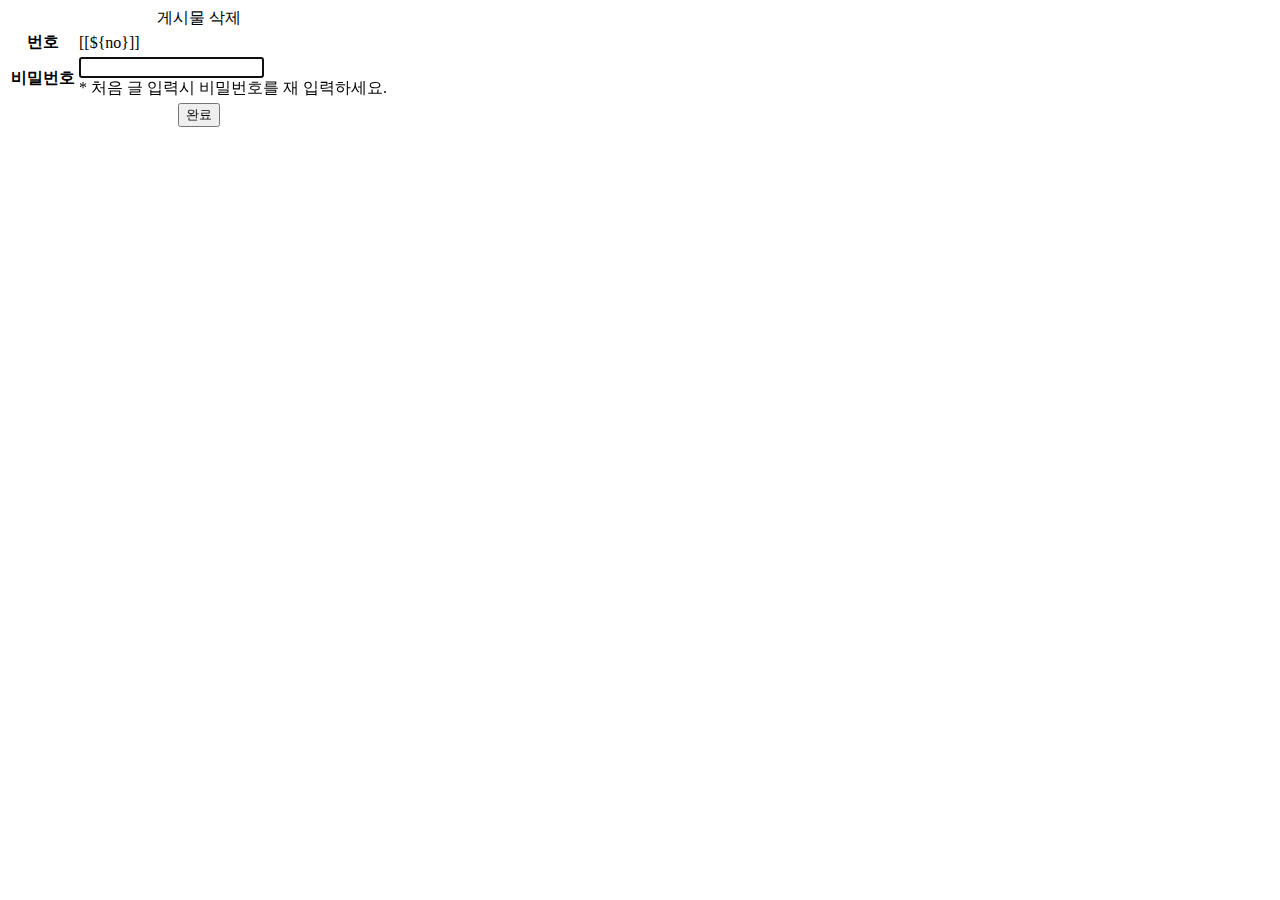
<file: workspace2/BoardTest/src/main/resources/templates/board/delete.html>
<!DOCTYPE html>
<html lang="ko" xmlns:th="http://www.thymeleaf.org"
      xmlns:layout="http://www.ultraq.net.nz/thymeleaf/layout">
<head>
    <meta charset="UTF-8">
    <title>게시물</title>
</head>
<body>
<form method="post">
    <table>
        <caption>게시물 삭제</caption>
        <tr>
            <th>번호</th>
            <td>[[${no}]]<input type="hidden" name="no" th:value="${no}" /></td>
        </tr>
        <tr>
            <th>비밀번호</th>
            <td><input type="password" name="password" required="required"
                       autofocus="autofocus" /><br /> * 처음 글 입력시 비밀번호를 재 입력하세요.</td>
        </tr>
        <tr>
            <td colspan="2" align="center"><input type="submit" value="완료" /></td>
        </tr>
    </table>
</form>
</body>
</html>
</file>
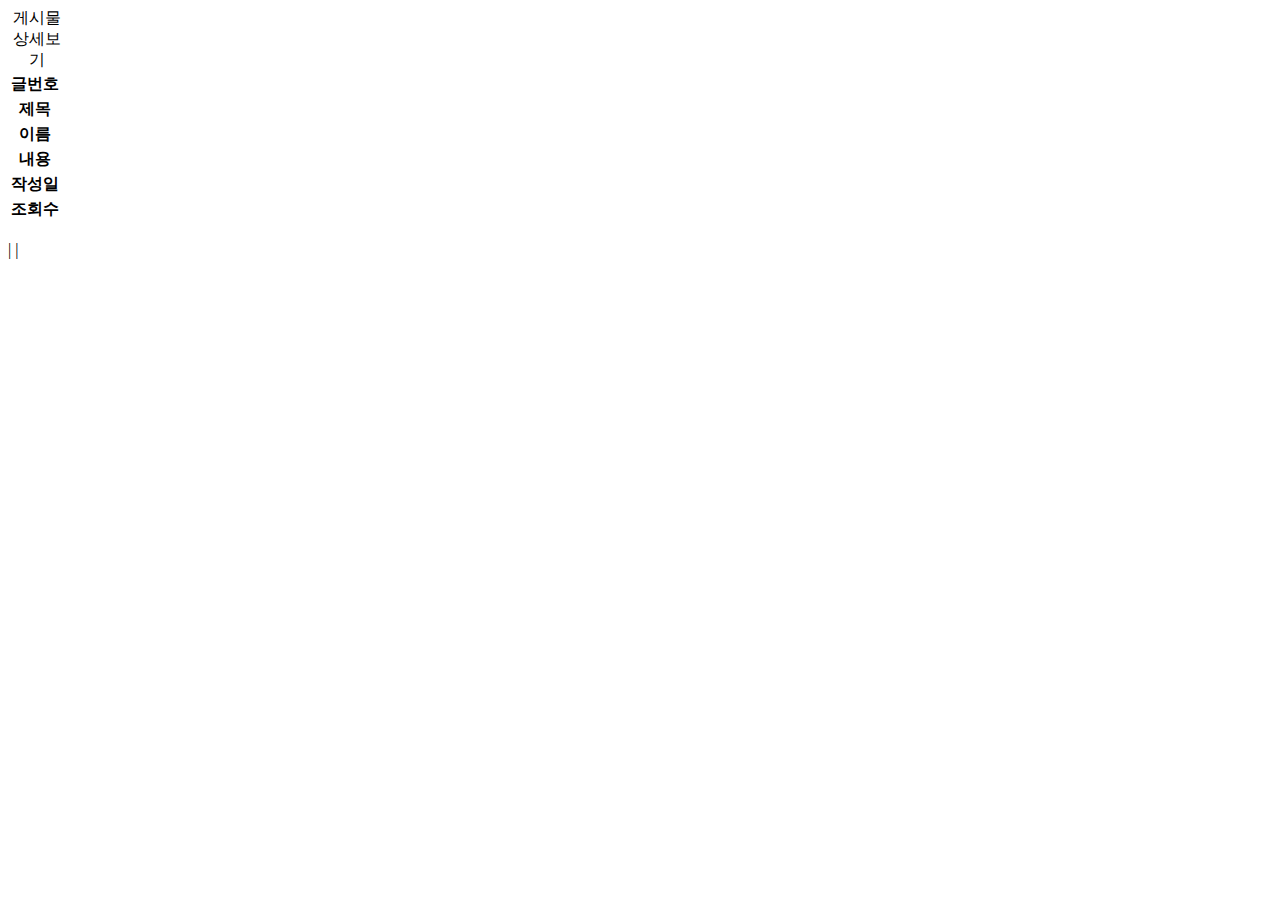
<file: workspace2/BoardTest/src/main/resources/templates/board/detail.html>
<!DOCTYPE html>
<html lang="ko" xmlns:th=http://www.thymeleaf.org
      xmlns:layout="http://www.ultraq.net.nz/thymeleaf/layout">
<head>
    <meta charset="UTF-8">
    <title>Insert title here</title>
</head>
<body>
<table>
    <caption>게시물 상세보기</caption>
    <tr>
        <th>글번호</th>
        <td th:text="${boardDTO.no}" />
    </tr>
    <tr>
        <th>제목</th>
        <td th:text="${boardDTO.title}" />
    </tr>
    <tr>
        <th>이름</th>
        <td th:text="${boardDTO.name}" />
    </tr>
    <tr>
        <th>내용</th>
        <td th:text="${boardDTO.content}" />
    </tr>
    <tr>
        <th>작성일</th>
        <td
                th:text="${#calendars.format(boardDTO.regdate, 'yyyy-MM-dd HH:mm:ss')}" />
    </tr>
    <tr>
        <th>조회수</th>
        <td th:text="${boardDTO.readcount}" />
    </tr>
</table>
<br />
<a th:href="@{modify(no=${boardDTO.no})}" th:text="수정" /> |
<a th:href="@{delete(no=${boardDTO.no})}" th:text="삭제" /> |
<a th:href="@{list}" th:text="리스트" />
</body>
</html>
</file>
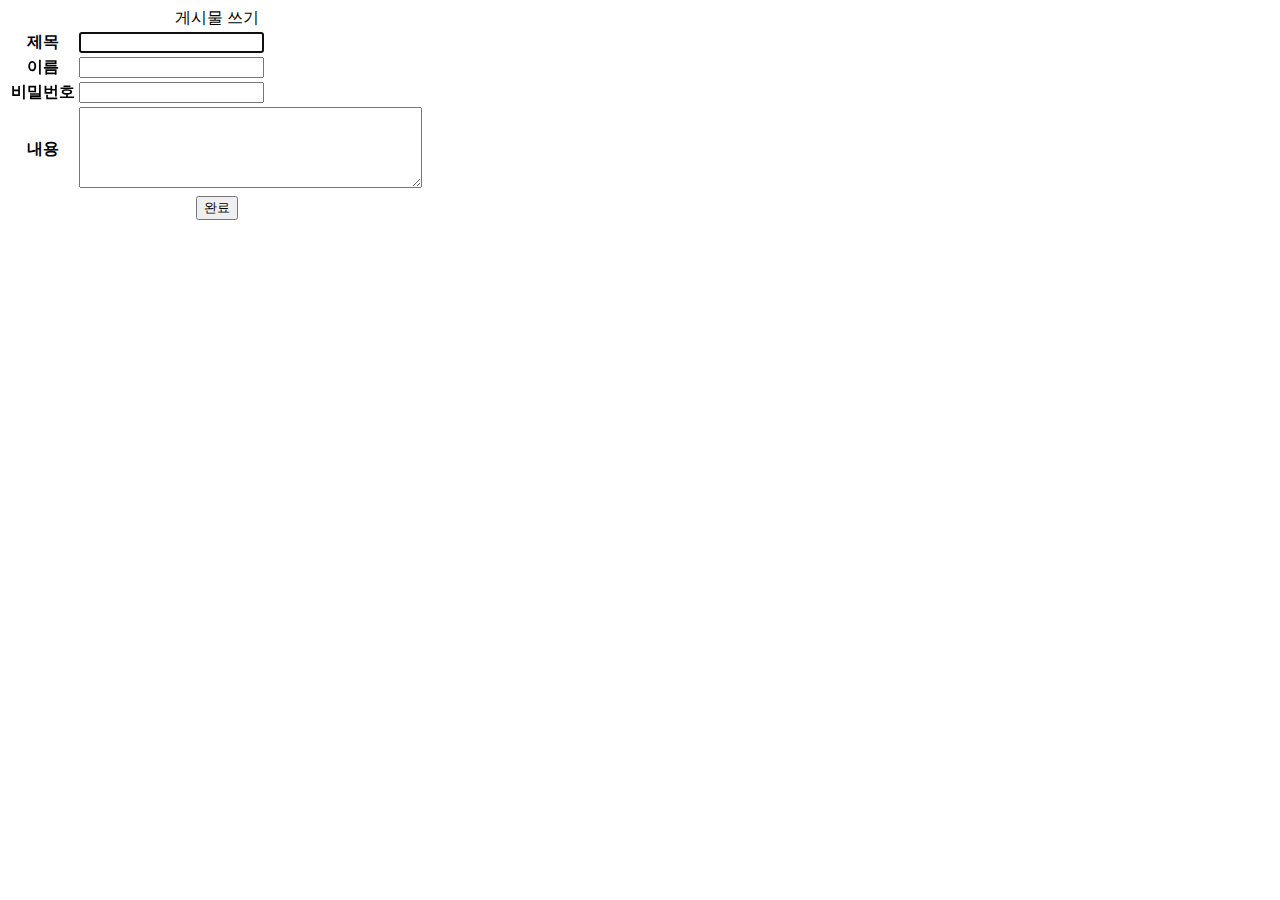
<file: workspace2/BoardTest/src/main/resources/templates/board/insert.html>
<!DOCTYPE html>
<html>
<head>
    <meta charset="UTF-8">
    <title>게시물</title>
</head>
<body>
<form method="post">
    <table>
        <caption>게시물 쓰기</caption>
        <tr>
            <th>제목</th>
            <td><input type="text" name="title" autofocus="autofocus"
                       required="required"/></td>
        </tr>
        <tr>
            <th>이름</th>
            <td><input type="text" name="name" required="required"/></td>
        </tr>
        <tr>
            <th>비밀번호</th>
            <td><input type="password" name="password" required="required" /></td>
        </tr>
        <tr>
            <th>내용</th>
            <td><textarea name="content" rows="5" cols="40"
                          required="required"></textarea></td>
        </tr>
        <tr>
            <td colspan="2" align="center"><input type="submit" value="완료" /></td>
        </tr>
    </table>
</form>
</body>
</html>
</file>
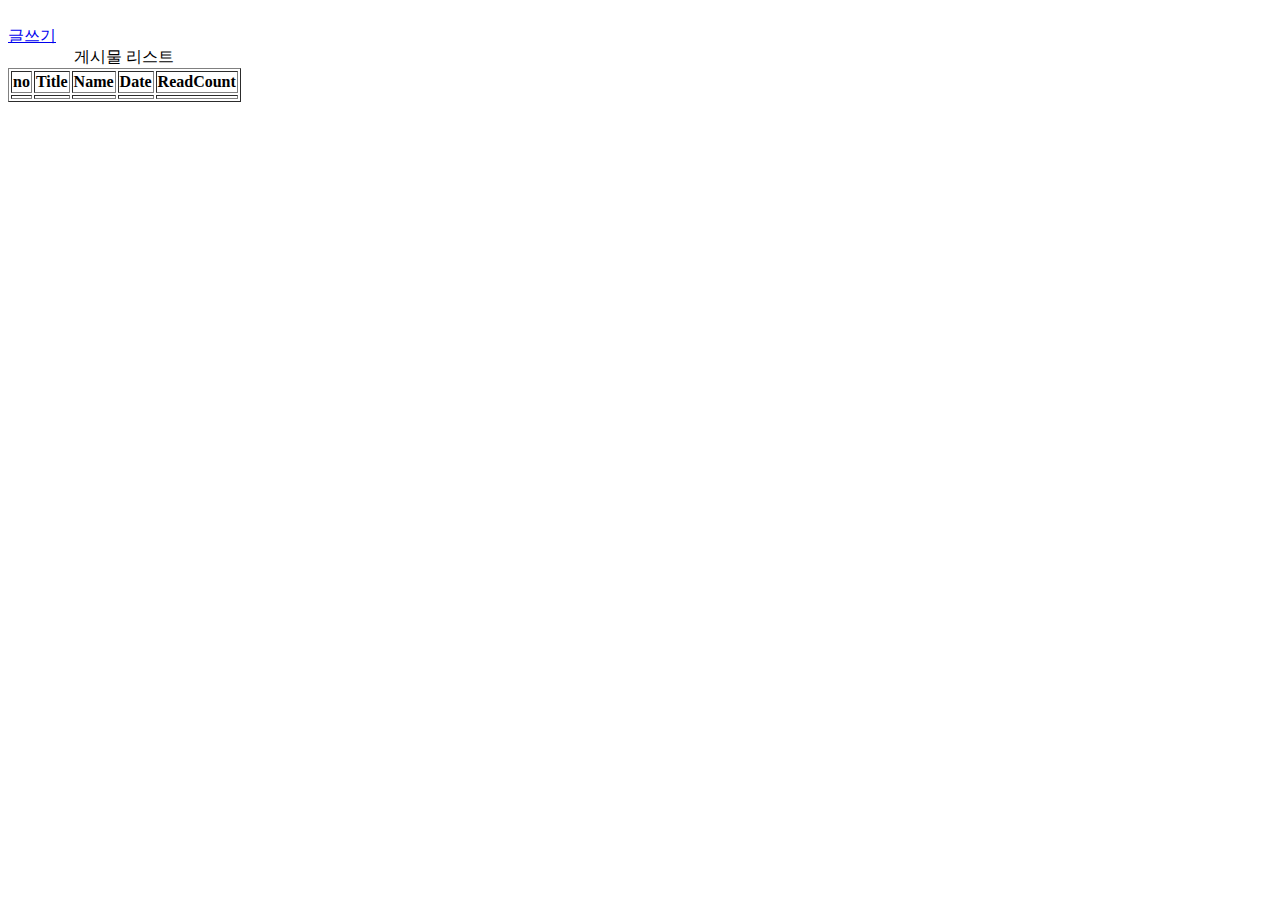
<file: workspace2/BoardTest/src/main/resources/templates/board/list.html>
<!DOCTYPE html>
<html lang="ko"
      xmlns:th=http://www.thymeleaf.org
      xmlns:layout="http://www.ultraq.net.nz/thymeleaf/layout">
<head>
    <meta charset="UTF-8">
    <title>게시판 글 리스트 보기</title>
</head>
<body>
<table border="1">
    <caption>게시물 리스트</caption>
    <tr>
        <th>no</th>
        <th>Title</th>
        <th>Name</th>
        <th>Date</th>
        <th>ReadCount</th>
    </tr>
    <tr th:if="${not #lists.isEmpty(list)}" th:each="dto : ${list}">
        <td th:text="${dto.no}"/>
        <td><a th:href="@{detail(no=${dto.no})}" th:text="${dto.title}" /></td>
        <td th:text="${dto.name}"/>
        <td th:text="${#calendars.format(dto.regdate, 'yyyy-MM-dd')}" />
        <td th:text="${dto.getReadcount()}"/>
    </tr>
    <br/>
    <a href="insert">글쓰기</a>
</table>
</body>
</html>
</file>
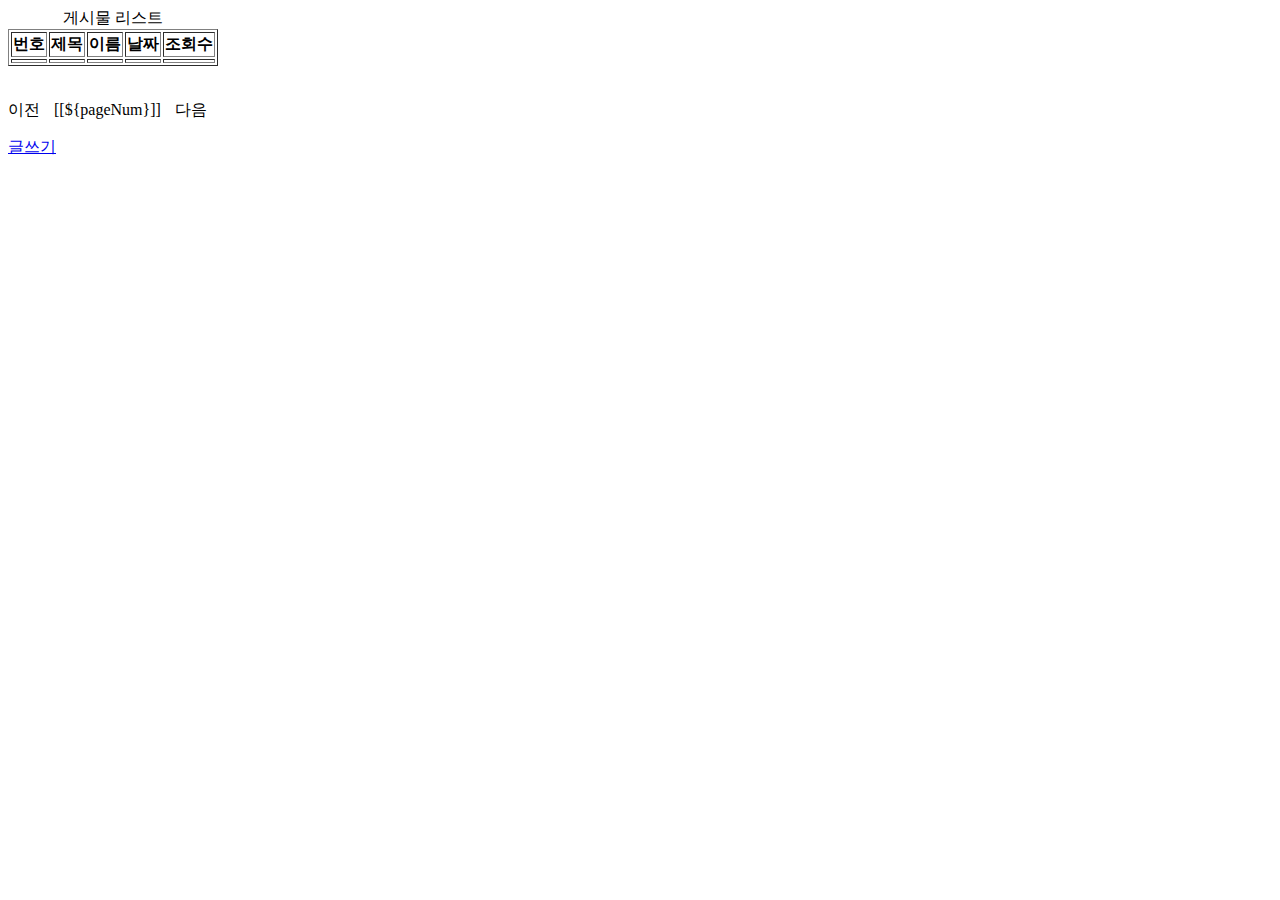
<file: workspace2/BoardTest/src/main/resources/templates/board/list2.html>
<!DOCTYPE html>
<html lang="ko"
      xmlns:th=http://www.thymeleaf.org
      xmlns:layout="http://www.ultraq.net.nz/thymeleaf/layout">
<head>
    <meta charset="UTF-8">
    <title>게시물</title>
</head>
<body>
<table border="1">
    <caption>게시물 리스트</caption>
    <tr>
        <th>번호</th>
        <th>제목</th>
        <th>이름</th>
        <th>날짜</th>
        <th>조회수</th>
    </tr>
    <tr th:if="${not #lists.isEmpty(list)}" th:each="dto: ${list}">
        <td th:text="${dto.no}" />
        <td><a th:href="@{detail(no=${dto.no})}" th:text="${dto.title}" /></td>
        <td th:text="${dto.name}" />
        <td th:text="${#calendars.format(dto.regdate, 'yyyy-MM-dd')}" />
        <td th:text="${dto.readcount}" />
    </tr>
</table><br/>
<div >
    <ul  style="list-style-type: none; padding: 0;">
        <!-- Previous Page Link -->
        <li style="display: inline; margin-right: 10px;"
            th:if="${currentPage > 1}">
            <a th:href="@{/list2(page=${currentPage - 1})}">이전</a>
        </li>
        <!-- Page Number Links -->
        <li style="display: inline; margin-right: 10px;"
            th:each="pageNum : ${#numbers.sequence(1, totalPages)}"
            th:class="${pageNum == currentPage ? 'active' : ''}">
            <a th:href="@{'/list2?page=' + ${pageNum}}">[[${pageNum}]]</a>
        </li>
        <!-- Next Page Link -->
        <li style="display: inline; margin-right: 10px;"
            th:if="${currentPage < totalPages}">
            <a th:href="@{/list2(page=${currentPage + 1})}">다음</a>
        </li>
    </ul>
</div>
<a href="insert">글쓰기</a>
</body>
</html>
</file>
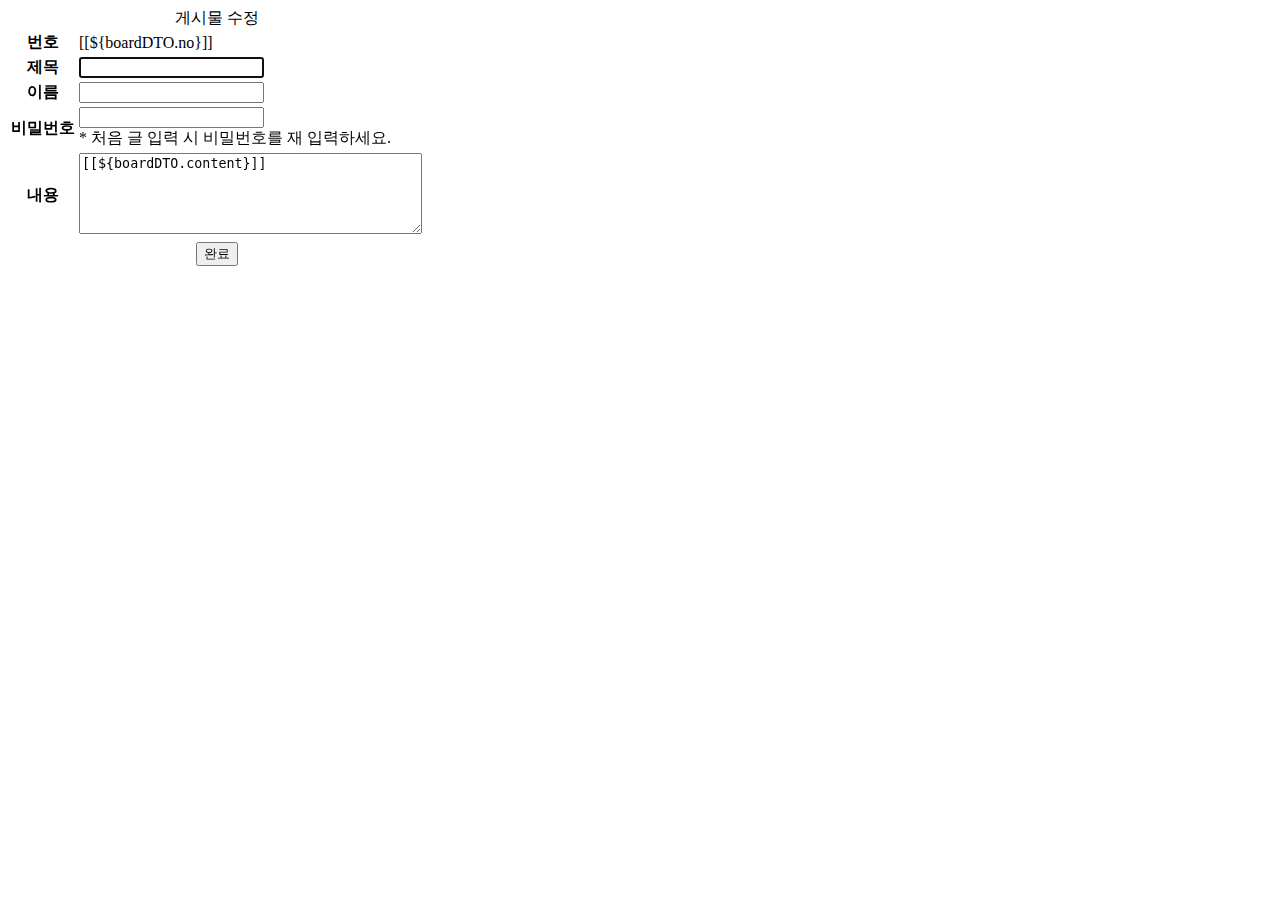
<file: workspace2/BoardTest/src/main/resources/templates/board/modify.html>
<!DOCTYPE html>
<html lang="ko" xmlns:th="http://www.thymeleaf.org"
      xmlns:layout="http://www.ultraq.net.nz/thymeleaf/layout">
<head>
    <meta charset="UTF-8">
    <title>Insert title here</title>
</head>
<body>
<form method="post">
    <table>
        <caption>게시물 수정</caption>
        <tr>
            <th>번호</th>
            <td>[[${boardDTO.no}]] <input type="hidden" name="no"
                                            th:value="${boardDTO.no}"/></td>
        </tr>
        <tr>
            <th>제목</th>
            <td><input type="text" name="title"
                       th:value="${boardDTO.title}" autofocus="autofocus"
                       required="required"/></td>
        </tr>
        <tr>
            <th>이름</th>
            <td><input type="text" name="name"
                       th:value="${boardDTO.name}" required="required"/></td>
        </tr>
        <tr>
            <th>비밀번호</th>
            <td><input type="password" name="password" required="required"/><br/>
                * 처음 글 입력 시 비밀번호를 재 입력하세요.
            </td>
        </tr>
        <tr>
            <th>내용</th>
            <td><textarea name="content" rows="5" cols="40"
                          required="required">[[${boardDTO.content}]]</textarea></td>
        </tr>
        <tr>
            <td colspan="2" align="center"><input type="submit" value="완료"/></td>
        </tr>
    </table>
</form>
</body>
</html>
</file>
